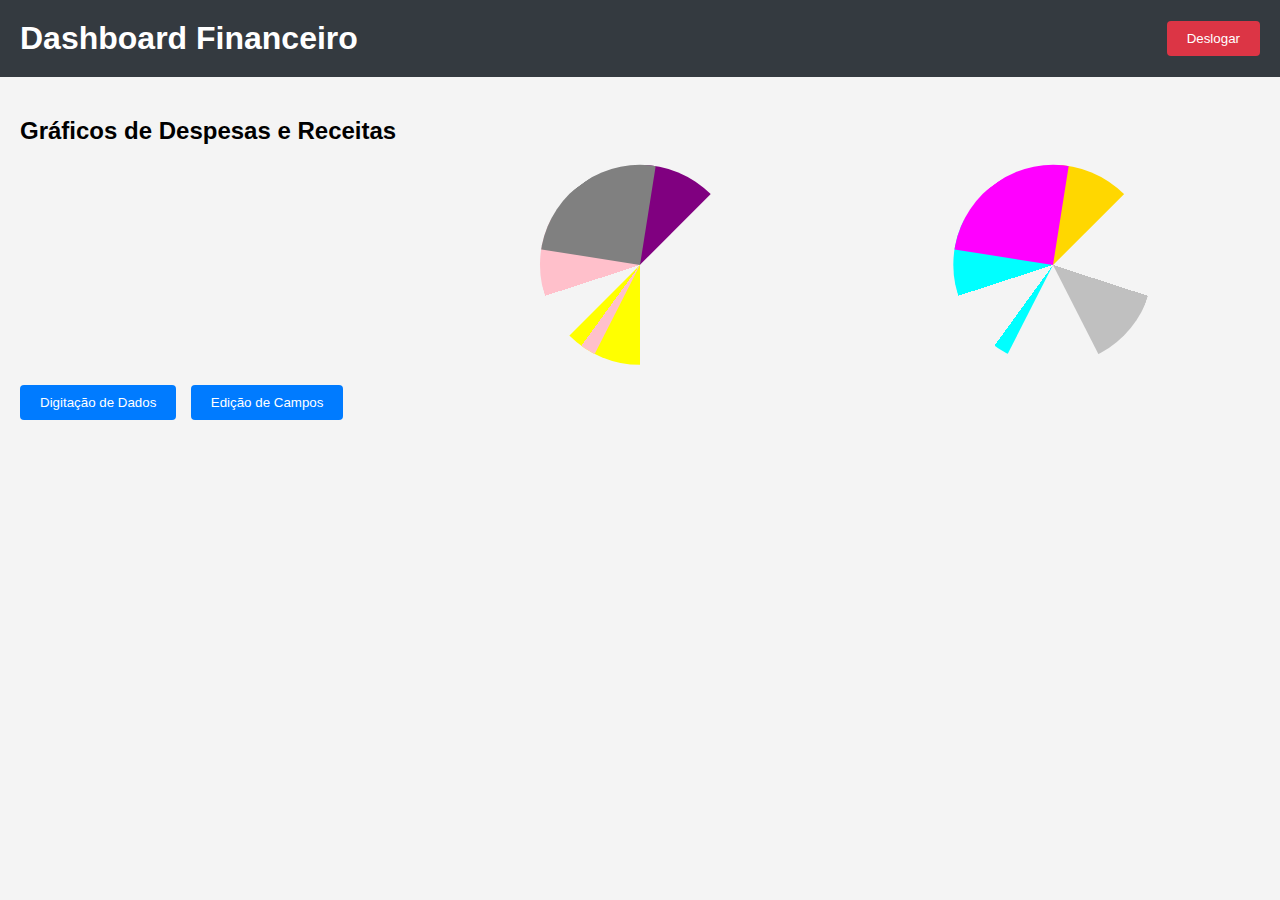
<file: client/src/pages/dashboard.html>
<!DOCTYPE html>
<html lang="pt-br">
<head>
    <meta charset="UTF-8">
    <meta name="viewport" content="width=device-width, initial-scale=1.0">
    <title>Dashboard</title>
    <link rel="stylesheet" href="../../public/css/dashboard.css">
</head>
<body>
    <header>
        <h1>Dashboard Financeiro</h1>
        <button onclick="logout()">Deslogar</button>
    </header>
    <main>
        <section id="charts">
            <h2>Gráficos de Despesas e Receitas</h2>
            <div class="chart-container">
                <div class="pie-chart" id="chart1"></div>
                <div class="pie-chart" id="chart2"></div>
                <div class="pie-chart" id="chart3"></div>
            </div>
        </section>
        <section id="navigation">
            <button onclick="location.href='data-entry.html'">Digitação de Dados</button>
            <button onclick="location.href='edit-fields.html'">Edição de Campos</button>
        </section>
    </main>
    <script src="../../public/js/dashboard.js"></script>
</body>
</html>
</file>
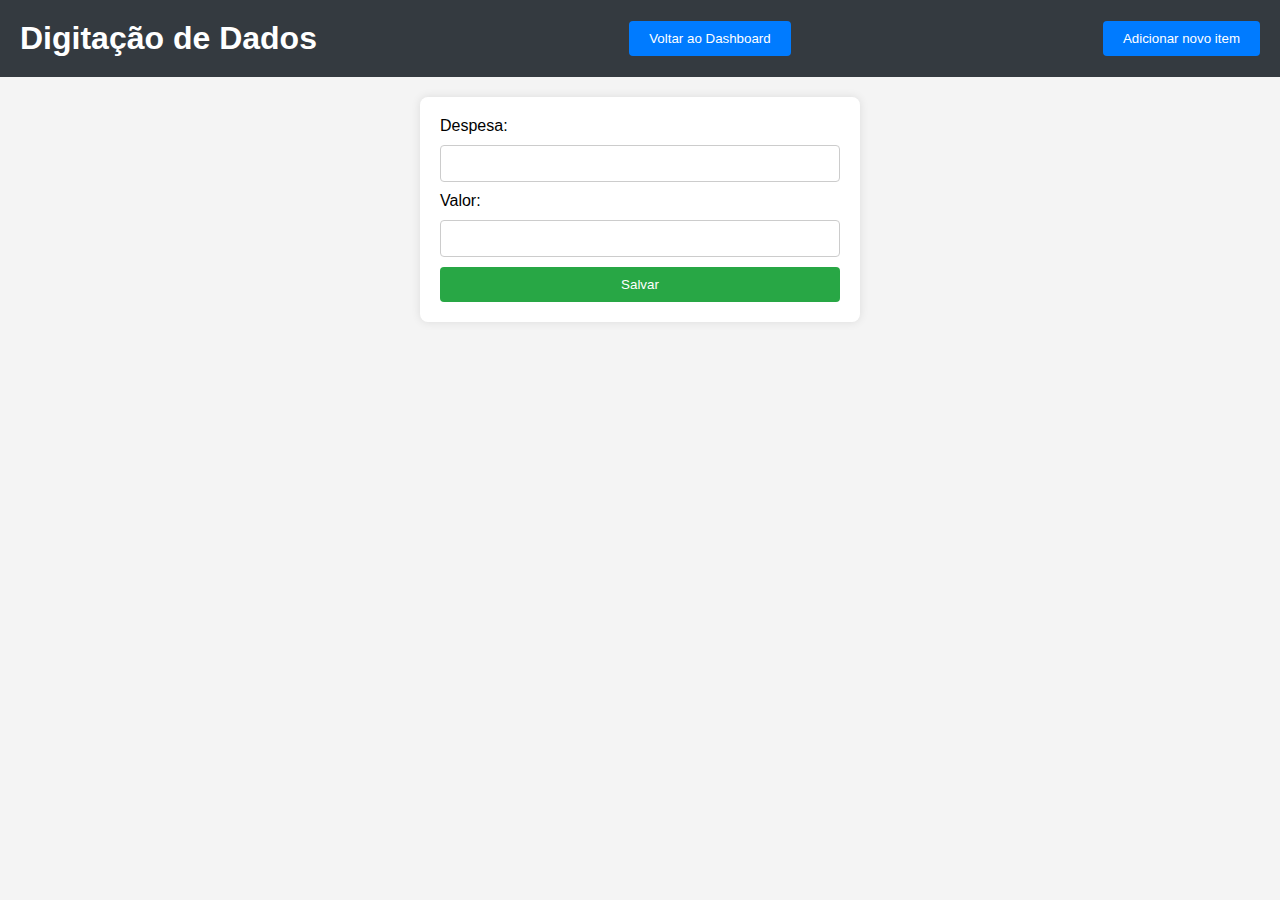
<file: client/src/pages/data-entry.html>
<!DOCTYPE html>
<html lang="pt-br">
<head>
    <meta charset="UTF-8">
    <meta name="viewport" content="width=device-width, initial-scale=1.0">
    <title>Digitação de Dados</title>
    <link rel="stylesheet" href="../../public/css/data-entry.css">
</head>
<body>
    <header>
        <h1>Digitação de Dados</h1>
        <button onclick="location.href='dashboard.html'">Voltar ao Dashboard</button>
        <button onclick="location.href='edit-fields.html'">Adicionar novo item</button>
    </header>
    <main>
        <form id="data-entry-form">
            <label for="expense">Despesa:</label>
            <input type="text" id="expense" name="expense" required>
            <label for="amount">Valor:</label>
            <input type="number" id="amount" name="amount" required>
            <button type="submit">Salvar</button>
            <!-- Placeholder para campos dinâmicos -->
        </form>
    </main>
    <script src="../../public/js/data-entry.js"></script>
</body>
</html>
</file>
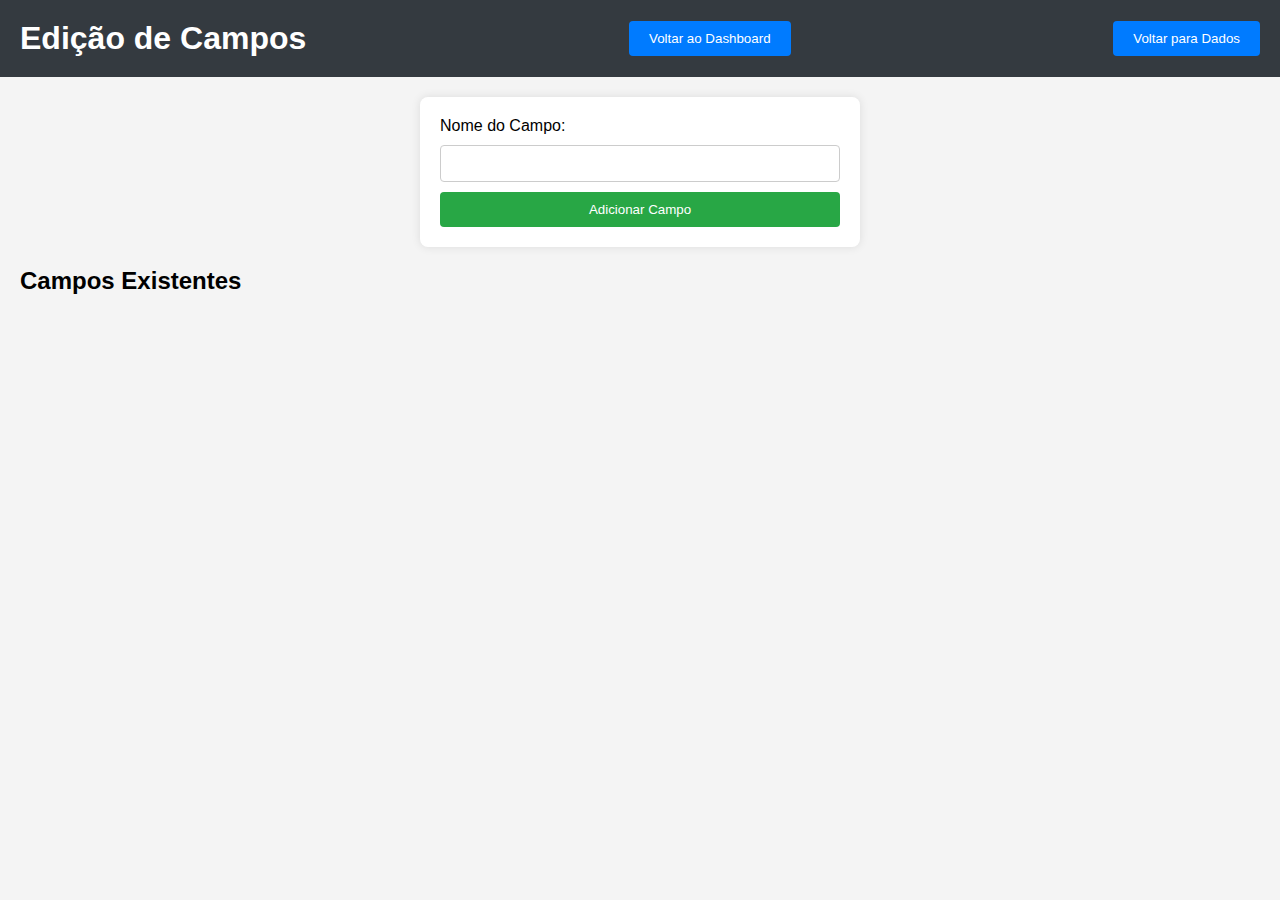
<file: client/src/pages/edit-fields.html>
<!DOCTYPE html>
<html lang="pt-br">
<head>
    <meta charset="UTF-8">
    <meta name="viewport" content="width=device-width, initial-scale=1.0">
    <title>Edição de Campos</title>
    <link rel="stylesheet" href="../../public/css/edit-fields.css">
</head>
<body>
    <header>
        <h1>Edição de Campos</h1>
        <button onclick="location.href='dashboard.html'">Voltar ao Dashboard</button>
        <button onclick="location.href='data-entry.html'">Voltar para Dados</button>
    </header>
    <main>
        <form id="field-form">
            <label for="field">Nome do Campo:</label>
            <input type="text" id="field" name="field" required>
            <button type="submit">Adicionar Campo</button>
        </form>
        <h2>Campos Existentes</h2>
        <ul id="field-list"></ul>
    </main>
    <script>
        // Função para adicionar um novo campo
        document.getElementById('field-form').addEventListener('submit', function(event) {
            event.preventDefault();
            const fieldName = document.getElementById('field').value;
            if (fieldName) {
                let fields = JSON.parse(localStorage.getItem('fields')) || [];
                fields.push(fieldName);
                localStorage.setItem('fields', JSON.stringify(fields));
                updateFieldList();
                document.getElementById('field').value = '';
                alert('Campo adicionado!');
            }
        });

        // Função para remover um campo
        function removeField(fieldName) {
            let fields = JSON.parse(localStorage.getItem('fields')) || [];
            fields = fields.filter(field => field !== fieldName);
            localStorage.setItem('fields', JSON.stringify(fields));
            updateFieldList();
            alert('Campo removido!');
        }

        // Função para atualizar a lista de campos
        function updateFieldList() {
            const fieldList = document.getElementById('field-list');
            fieldList.innerHTML = '';
            let fields = JSON.parse(localStorage.getItem('fields')) || [];
            fields.forEach(field => {
                const li = document.createElement('li');
                li.textContent = field;
                const removeButton = document.createElement('button');
                removeButton.textContent = 'Remover';
                removeButton.onclick = function() { removeField(field); };
                li.appendChild(removeButton);
                fieldList.appendChild(li);
            });
        }

        // Carregar a lista de campos ao abrir a página
        window.onload = updateFieldList;
    </script>
</body>
</html>
</file>
<file: client/public/css/dashboard.css>
body {
    margin: 0;
    font-family: Arial, sans-serif;
    background-color: #f4f4f4;
}

header {
    display: flex;
    justify-content: space-between;
    align-items: center;
    padding: 20px;
    background-color: #343a40;
    color: white;
}

header h1 {
    margin: 0;
}

header button {
    padding: 10px 20px;
    background-color: #dc3545;
    color: white;
    border: none;
    border-radius: 4px;
    cursor: pointer;
}

header button:hover {
    background-color: #c82333;
}

main {
    padding: 20px;
}

section#charts {
    margin-bottom: 20px;
}

.chart-container {
    display: flex;
    justify-content: space-around;
}

.pie-chart {
    position: relative;
    width: 200px;
    height: 200px;
    border-radius: 50%;
    clip-path: circle(50%);
}

.slice {
    position: absolute;
    width: 100%;
    height: 100%;
    clip-path: polygon(50% 50%, 0 0, 100% 0);
    transform-origin: 50% 50%;
}

section#navigation button {
    padding: 10px 20px;
    background-color: #007bff;
    color: white;
    border: none;
    border-radius: 4px;
    cursor: pointer;
    margin-right: 10px;
}

section#navigation button:hover {
    background-color: #0056b3;
}
</file>
<file: client/public/css/data-entry.css>
body {
    margin: 0;
    font-family: Arial, sans-serif;
    background-color: #f4f4f4;
}

header {
    display: flex;
    justify-content: space-between;
    align-items: center;
    padding: 20px;
    background-color: #343a40;
    color: white;
}

header h1 {
    margin: 0;
}

header button {
    padding: 10px 20px;
    background-color: #007bff;
    color: white;
    border: none;
    border-radius: 4px;
    cursor: pointer;
}

header button:hover {
    background-color: #0056b3;
}

main {
    padding: 20px;
}

form {
    background-color: #fff;
    padding: 20px;
    border-radius: 8px;
    box-shadow: 0 0 10px rgba(0, 0, 0, 0.1);
    max-width: 400px;
    margin: 0 auto;
}

form label {
    display: block;
    margin-bottom: 10px;
}

form input {
    width: calc(100% - 22px);
    padding: 10px;
    margin-bottom: 10px;
    border: 1px solid #ccc;
    border-radius: 4px;
}

form button {
    width: 100%;
    padding: 10px;
    background-color: #28a745;
    color: white;
    border: none;
    border-radius: 4px;
    cursor: pointer;
}

form button:hover {
    background-color: #218838;
}
</file>
<file: client/public/css/edit-fields.css>
body {
    margin: 0;
    font-family: Arial, sans-serif;
    background-color: #f4f4f4;
}

header {
    display: flex;
    justify-content: space-between;
    align-items: center;
    padding: 20px;
    background-color: #343a40;
    color: white;
}

header h1 {
    margin: 0;
}

header button {
    padding: 10px 20px;
    background-color: #007bff;
    color: white;
    border: none;
    border-radius: 4px;
    cursor: pointer;
}

header button:hover {
    background-color: #0056b3;
}

main {
    padding: 20px;
}

form {
    background-color: #fff;
    padding: 20px;
    border-radius: 8px;
    box-shadow: 0 0 10px rgba(0, 0, 0, 0.1);
    max-width: 400px;
    margin: 0 auto;
}

form label {
    display: block;
    margin-bottom: 10px;
}

form input {
    width: calc(100% - 22px);
    padding: 10px;
    margin-bottom: 10px;
    border: 1px solid #ccc;
    border-radius: 4px;
}

form button {
    width: 100%;
    padding: 10px;
    background-color: #28a745;
    color: white;
    border: none;
    border-radius: 4px;
    cursor: pointer;
}

form button:hover {
    background-color: #218838;
}

form button[type="button"] {
    background-color: #dc3545;
    margin-top: 10px;
}

form button[type="button"]:hover {
    background-color: #c82333;
}
</file>
